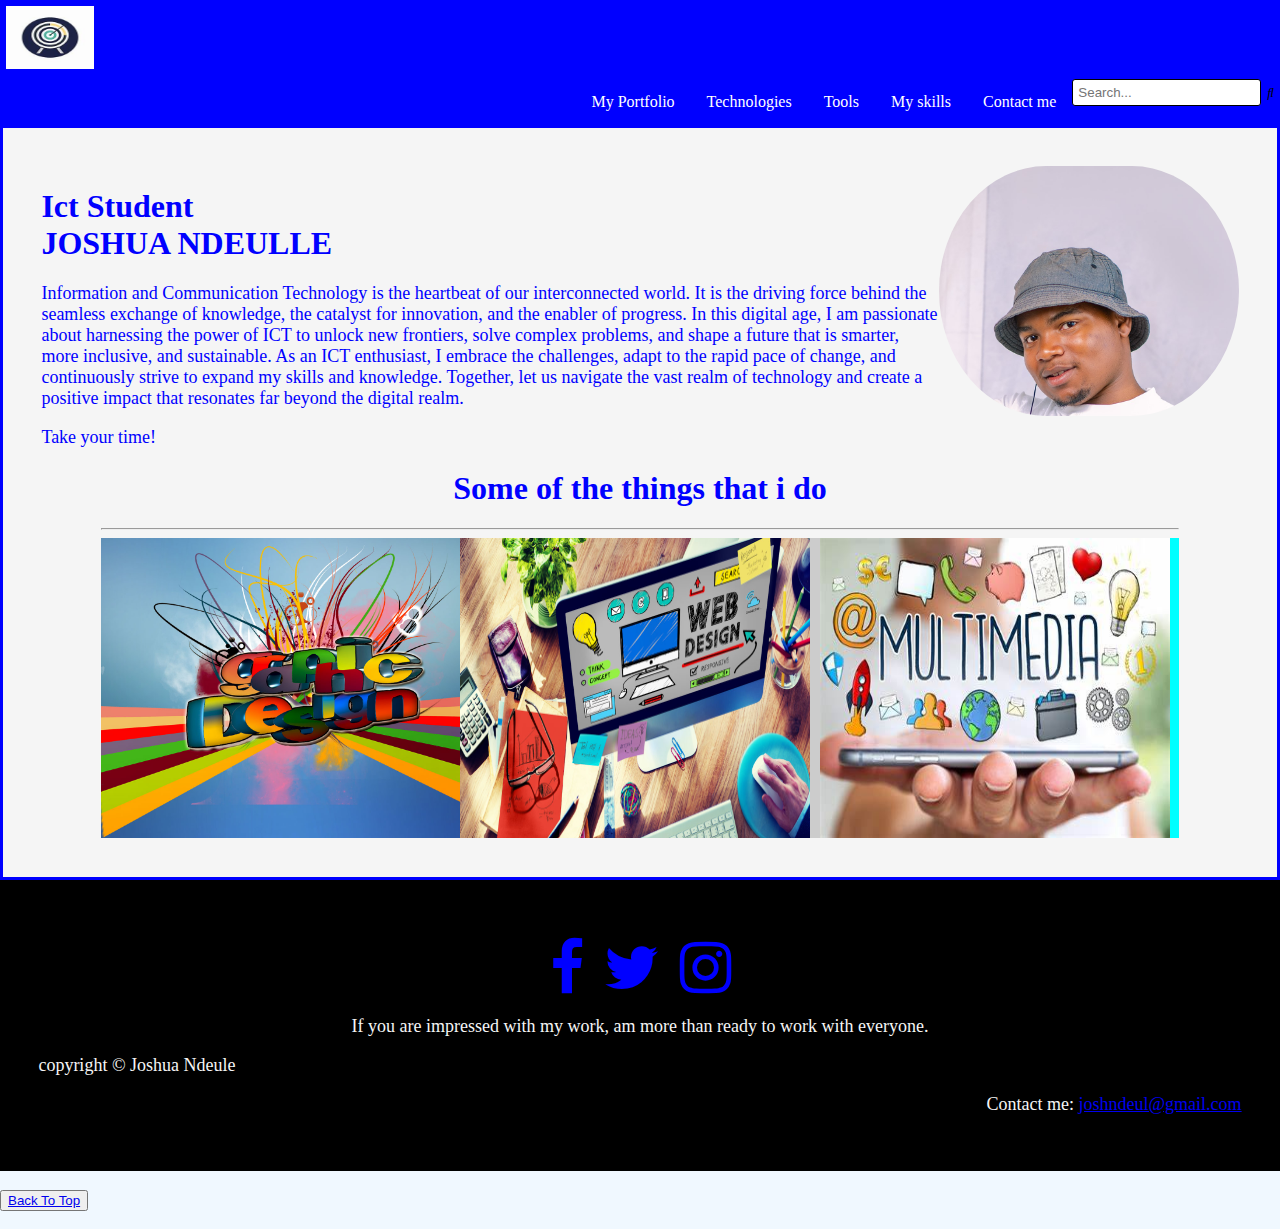
<file: index.html>
<!DOCTYPE html>
<html lang="en">
<head>
    <meta charset="UTF-8">
    <meta http-equiv="X-UA-Compatible" content="IE=edge">
    <meta name="viewport" content="width=device-width, initial-scale=1.0">
    <link rel="stylesheet" href="style.css">
    <link rel="stylesheet" href="https://cdnjs.cloudflare.com/ajax/libs/font-awesome/4.7.0/css/font-awesome.min.css">
    <title>My Portfolio</title>
</head>
<body>
    <div class="content-container">
        <div class="nav">
            <img class="topImage" src="Icon.jpg" alt="Simple icon" width="100" height="75">
            <nav aria-label="primaly-navigation"></nav>
             <ul>
                <li>
                    <form class="search-form">
                        <input type="text" placeholder="Search..." />
                        <button type="submit"><i class="fas fa-search"></i></button>
                      </form>
                </li>
                <li>
                    <a href="contact.html">Contact me</a>
                </li>
                <li>
                    <a href="myskills.html">My skills</a>
                </li>
                <li>
                    <a href="tools.html">Tools</a>
                </li>
                <li>
                    <a href="technologies.html">Technologies</a>
                </li>
                <li>
                    <a href="/">My Portfolio</a>
                </li>
               </ul>
            </div>
        </div>
        <div class="content">
           <!-- <figure>
                <center><img src="R.png" alt="Some random html and css photo" width="50%" height="50%"></center>
                <figcaption>
                <center> Complete Web interface </center>

                </figcaption>
            </figure> -->
            <img class="Daimage" src="Jme.jpg" alt="Joshua" width="300" height="250">
            <h1>
                Ict Student <br>
                JOSHUA NDEULLE
            </h1>
            <P>
                Information and Communication Technology is the heartbeat of our interconnected world. It is the driving force behind the seamless exchange of knowledge, the catalyst for innovation, and the enabler of progress. In this digital age, I am passionate about harnessing the power of ICT to unlock new frontiers, solve complex problems, and shape a future that is smarter, more inclusive, and sustainable. As an ICT enthusiast, I embrace the challenges, adapt to the rapid pace of change, and continuously strive to expand my skills and knowledge. Together, let us navigate the vast realm of technology and create a positive impact that resonates far beyond the digital realm.
            </P>
            <p>Take your time!</p>






            <div class="skill">
                <h1 style="text-align: center;" onmouseover="change(this)" onmouseout="ngecha(this)">Some of the things that i do</h1>
                <hr>
                <div class="clearfix">
                    <div class="box" style="background-color:blue">
                        <img src="design.jpg" alt="Graphic-design pic" width="400" height="300">
                        
                    </div>
                    <div class="box" style="background-color:#ccc">
                    <!-- <img src="first.jpg" alt="Some random picture" width="100%" height="100%"> --> 
                    <img src="Web.jpg" alt="Web-design pic" width="350" height="300">
                    </div>
                    <div class="box" style="background-color: aqua;">
                     <img src="Multimedia.jpg" alt="Multimedia pics" width="350" height="300">
                    </div>
                    
                  </div>
                  
            </div>
        </div>
    <footer>
    <div class="likeFooter">
        <div class="social-icons">
            <a href="https://www.facebook.com"><i class="fa fa-facebook"></i></a>
            <a href="https://www.twitter.com"><i class="fa fa-twitter"></i></a>
            <a href="https://www.instagram.com"><i class="fa fa-instagram"></i></a>
          </div>

          <p style="text-align: center;justify-content: center;"  >If you are impressed with my work, am more than ready to work with everyone. </p>
          <p>copyright &copy; Joshua Ndeule </p>
          <p style="text-align: right;">Contact me: <a href="mailto:joshndeule@gmail.com">joshndeul@gmail.com</a></p>
    </div>
    <p>
       <button> <a href="#">Back To Top</a></button>
    </p>
    </footer>
   <script>
    function change(obj)
    {
        obj.innerHTML="Am Awesome you know right?!!"
    }
    function ngecha(obj)
    {
        obj.innerHTML = "Check my skills section to see more"
    }
   </script>
  
</body>
</html>
</file>
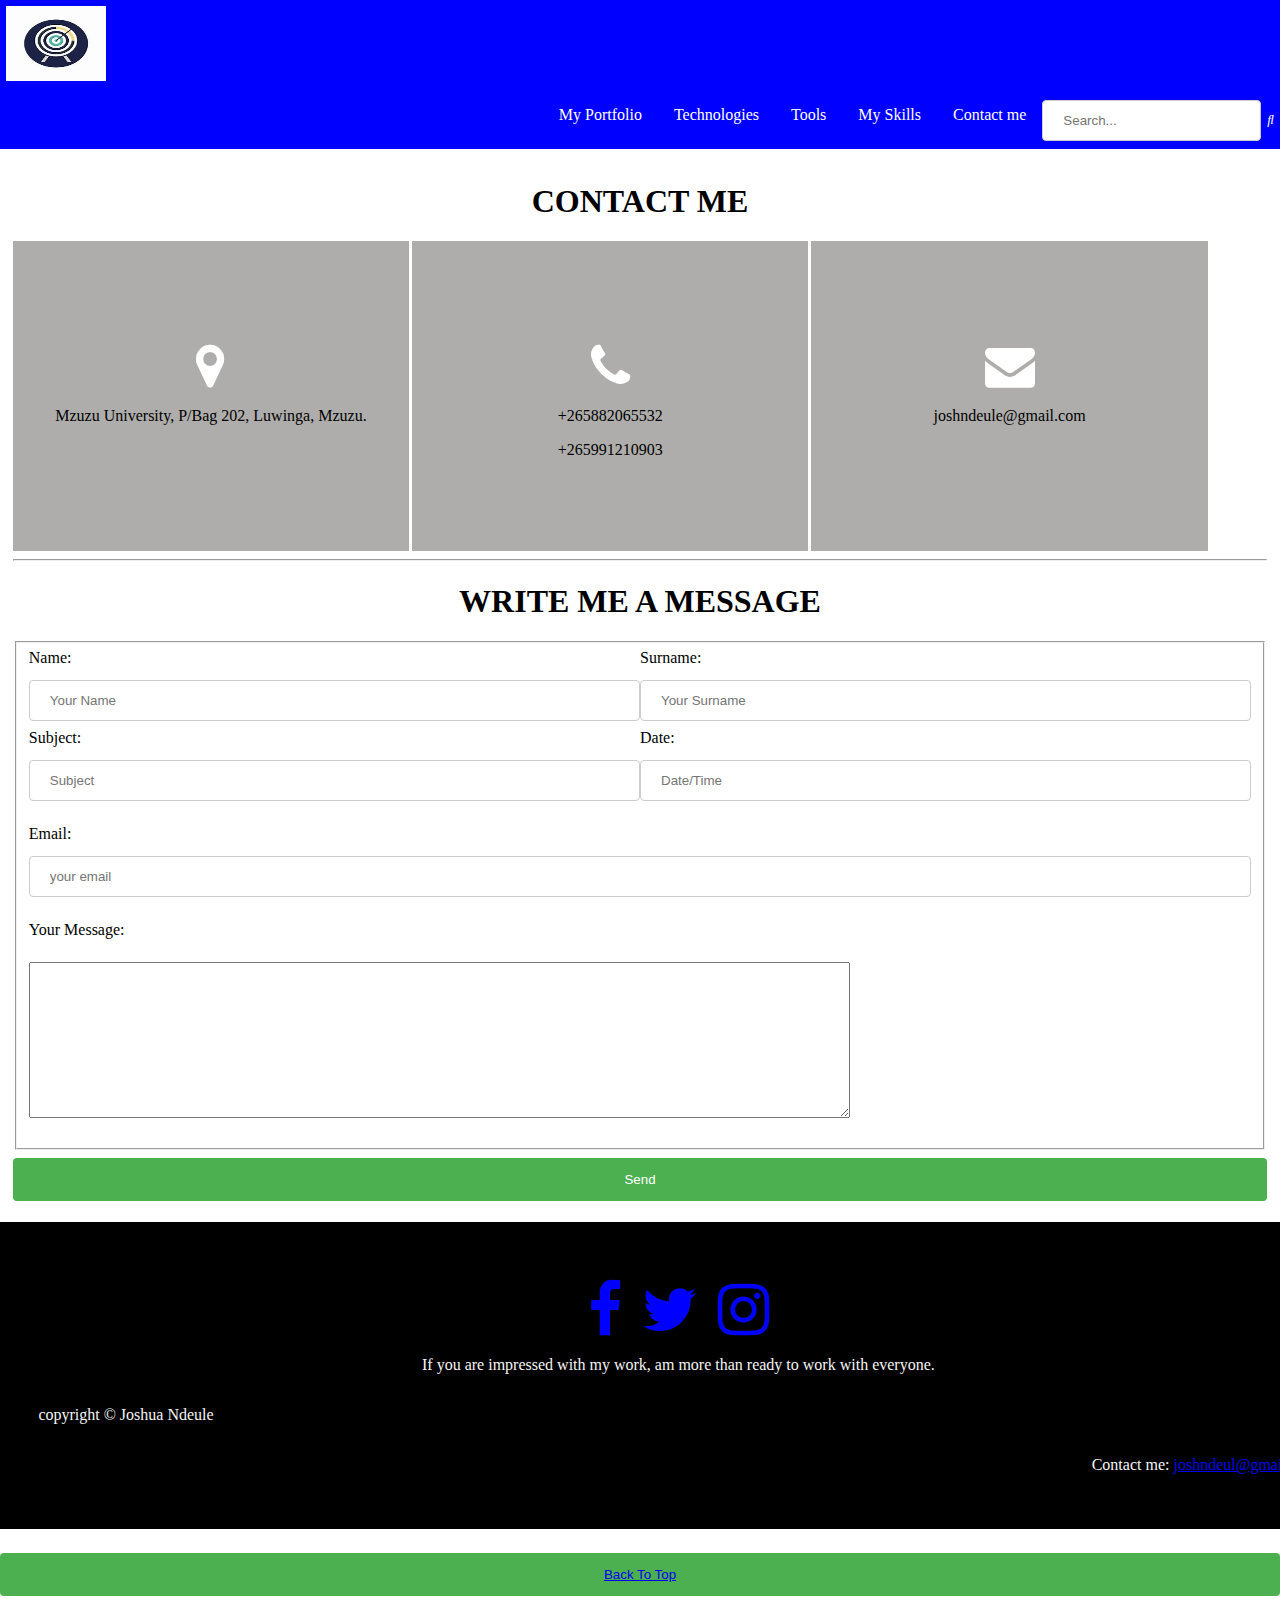
<file: contact.html>
<!DOCTYPE html>
<html lang="en">
<head>
    <meta charset="UTF-8">
    <meta http-equiv="X-UA-Compatible" content="IE=edge">
    <meta name="viewport" content="width=device-width, initial-scale=1.0">
    <link rel="stylesheet" href="https://cdnjs.cloudflare.com/ajax/libs/font-awesome/4.7.0/css/font-awesome.min.css">
    <title>Contact me</title>
    <style>
        body {
    margin: 0;
    padding: 0;
  }

  .container {
    display: grid;
    width: 100%;
    height: 100%;
    word-wrap: normal;
  }
  .topImage{
padding: 0.5%;

}
  .nav {
  background-color: blue;
  border-style:  solid blue;
  color: whitesmoke;
}
.nav ul {
  list-style-type: none;
  margin: 0;
  padding: 0;
  overflow: hidden;
  background-color: #333;
  background-color: blue;
}

.nav li {
  float: right;
  text-align: center;
}

.nav a {
  display: inline-block;
  color: white;
  text-align: center;
  padding: 14px 16px;
  text-decoration: none;
}

li a:hover {
  background-color: #00222f;
}
li a:active{
    background-color: #04AA6D;
}
.search-form {
display: flex;
align-items: center;
}

.search-form input {
padding: 5px;
border: 1px solid black;
border-radius: 3px;
}

.search-form button {
background-color: blue;
border: none;
cursor: pointer;
}
li a:visited {
  color: whitesmoke;
}
li a:active {
  background-color: #00222f;
}
.content {
  box-sizing: border-box;
  padding: 1%;
}
.largecontainer::after {
  content: "";
  clear: both;
  display: table;
  
}
.wordcontainer{
  float: left;
  width: 30%;
  height: 200px;
  padding: 10px;
  background-color: #aeadab;
  margin-right: 3px;
  text-align: center;
  padding-top: 100px;
}
h1{
    text-align: center;
}
i{
    color: white;
    font-size: px;
    
}
.fa.fa-envelope, .fa.fa-phone, .fa.fa-map-marker{
    font-size: 50px;
}
.form-row {
  display: flex;
  justify-content: space-between;
}

.form-group {
  flex: 0.5;
  margin-right: 0.5px; /* Adjust the value for spacing between the fields */
}

label {
  display: block;
  margin-bottom: 5px;
}

input {
  width: 50%;
  
}
input[type=text],[type=email], [type=datetime], select {
  width: 100%;
  padding: 12px 20px;
  margin: 8px 0;
  display: inline-block;
  border: 1px solid #ccc;
  border-radius: 4px;
  box-sizing: border-box;
}
.button[type=submit] {
  width: 100%;
  background-color: #4CAF50;
  color: white;
  padding: 14px 20px;
  margin: 8px 0;
  border: none;
  border-radius: 4px;
  cursor: pointer;
}
.likeFooter {
  display: grid;
  background-color: black;
  border-style: solid black;
  color: whitesmoke;
  padding: 3%;
  width: 100%;
  height: 100%;
}
.social-icons {
  display: flex;
  justify-content: center;
  align-items: center;
  margin-top: 20px;
}
.social-icons a {
  display: inline-block;
  margin: 0 10px;
}

.social-icons i {
  color: blue ;
  font-size: 60px;
}
  </style>
</head>
<body>
    <div class="container">
        <div class="nav">
            <img class="topImage" src="Icon.jpg" alt="Simple icon" width="100" height="75">
            <nav aria-label="primaly-navigation"></nav>
             <ul>
                <li>
                    <form class="search-form">
                        <input type="text" placeholder="Search..." />
                        <button type="submit"><i class="fas fa-search"></i></button>
                      </form>
                </li>
                <li>
                    <a href="contact.html">Contact me</a>
                </li>
                <li>
                    <a href="myskills.html">My Skills</a>
                </li>
                <li>
                    <a href="tools.html">Tools</a>
                </li>
                <li>
                    <a href="technologies.html">Technologies</a>
                </li>
                <li>
                    <a href="index.html">My Portfolio</a>
                </li>
               </ul>
            </div>
    </div>
    <div class="content">
    <h1>CONTACT ME</h1>
    <div class="largecontainer">
        <div class="wordcontainer">
            <i class="fa fa-map-marker"></i>
            <p>Mzuzu University, P/Bag 202, Luwinga, Mzuzu.</p>
        </div>
        <div class="wordcontainer">
            <i class="fa fa-phone"></i>
            <p>+265882065532</p>
            <p>+265991210903</p>
        </div>
        <div class="wordcontainer">
            <i class="fa fa-envelope"></i>
            <p>joshndeule@gmail.com</p>
        </div>
    </div>
    <hr>
    <h1>WRITE ME A MESSAGE</h1>
    <form id="jform" onsubmit="validateForm()">
     <fieldset>
    <div class="form-row">
        <div class="form-group">
            <label for="name">Name:</label>
            <input  type="text" id="name" name="name" placeholder="Your Name" >
        </div>
        <div class="form-group">
            <label for="surname">Surname:</label>
            <input type="text" id="surname" name="surname" placeholder="Your Surname" >
          </div>
    </div>
    <div class="form-row">
        <div class="form-group">
            <label for="subject" >Subject:</label>
            <input type="text" id="subject" name="subject" placeholder="Subject" >
        </div>
        <div class="form-group">
            <label for="date">Date:</label>
            <input type="datetime" id="datetime" name="datetime" placeholder="Date/Time" >
          </div>
    </div>
    <p>
        <label for="email">Email:</label>
        <input type="email" name="email" id="email" placeholder="your email" >
    </p>
    <p>
        <label for="message">Your Message:</label>
        <br>
        <textarea type="message" id="message" cols="100" rows="10" placehoder="Type your message here"></textarea>
    </p>
    </fieldset>
        <button class="button" type="submit" value="submit" onclick="myFuction()">Send</button>
</form>
</div>
<footer>
    <div class="likeFooter">
        <div class="social-icons">
            <a href="https://www.facebook.com"><i class="fa fa-facebook"></i></a>
            <a href="https://www.twitter.com"><i class="fa fa-twitter"></i></a>
            <a href="https://www.instagram.com"><i class="fa fa-instagram"></i></a>
          </div>

          <p style="text-align: center;justify-content: center;"  >If you are impressed with my work, am more than ready to work with everyone. </p>
          <p>copyright &copy; Joshua Ndeule </p>
          <p style="text-align: right;">Contact me: <a href="mailto:joshndeule@gmail.com">joshndeul@gmail.com</a></p>
    </div>
    <p>
       <button class="button" type="submit" > <a href="#">Back To Top</a> </button>
    </p>
    </footer>
    <script>
      document.getElementById("jForm").addEventListener("submit", function(event) {
      event.preventDefault(); 

      
      validateForm();
      });
      function validateForm() {
        var name = document.getElementById("name").value;
        var surname = document.getElementById("surname").value;
        var email = document.getElementById("email").value;
        var datetime = document.getElementById("datetime").value;
        var subject = document.getElementById("subject").value;
        var message = document.getElementById("message").value;

        if (name === "" ||surname ==="" || email === "" || datetime === "" || subject === "" || message ==="") {
          alert("Please fill in all fields");
          return false;
        }

        document.getElementById("jForm").submit();
      }
    </script>
</body>
</html>
</file>
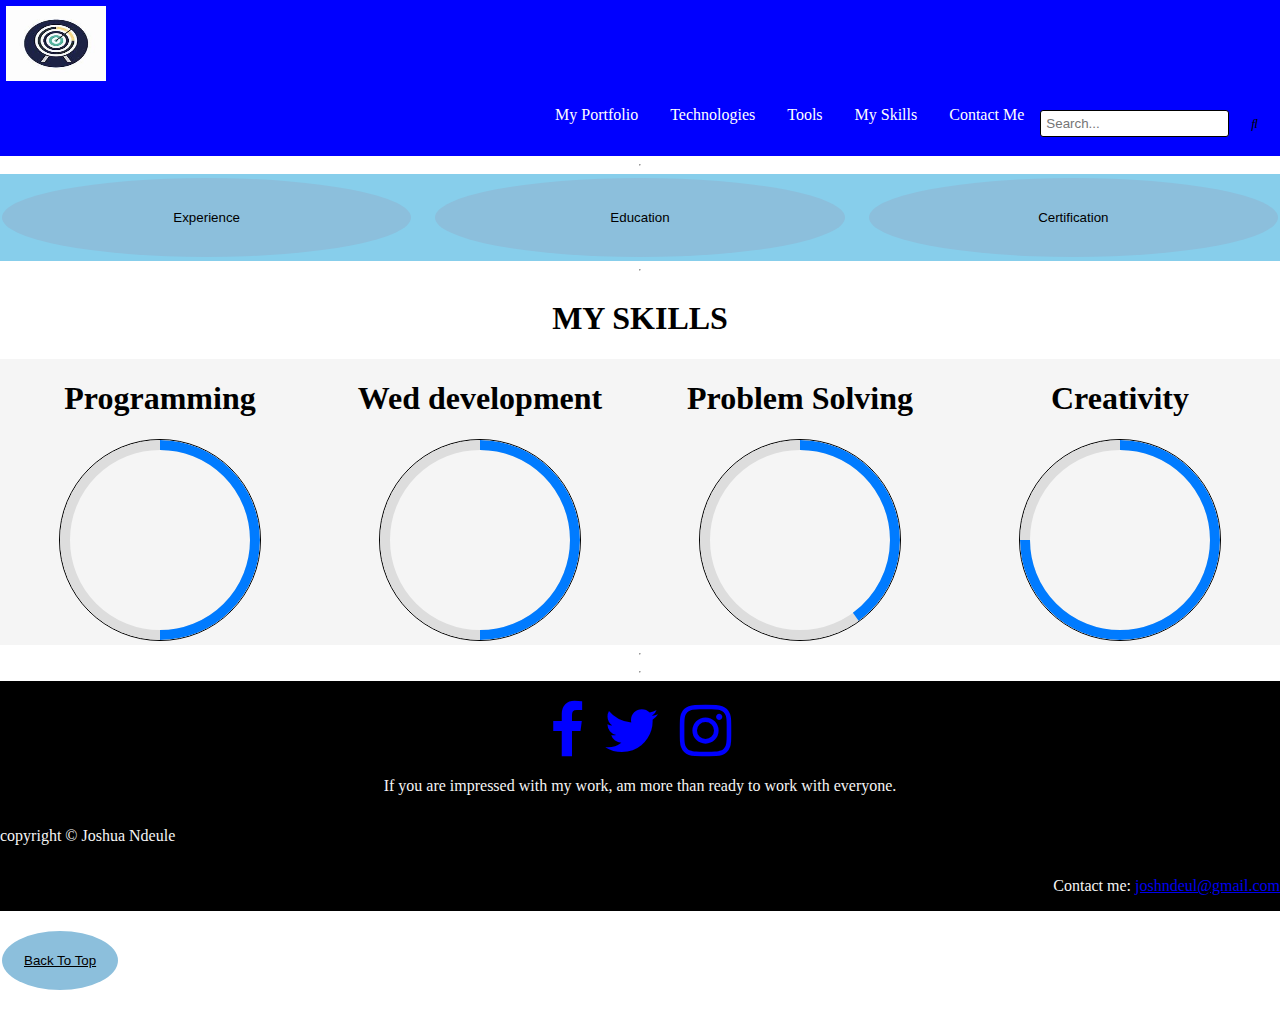
<file: myskills.html>
<!DOCTYPE html>
<html lang="en">
<head>
    <meta charset="UTF-8">
    <meta http-equiv="X-UA-Compatible" content="IE=edge">
    <meta name="viewport" content="width=device-width, initial-scale=1.0">
    <link rel="stylesheet" href="https://cdnjs.cloudflare.com/ajax/libs/font-awesome/4.7.0/css/font-awesome.min.css">
    <title>My Skills</title>
    <style>
          body {
      margin: 0%;
      padding: 0;
    }

    .container {
      display: grid;
      width: 100%;
      height: 100%;
      word-wrap: normal;
    }
    .topImage{
       padding: 0.5%;
  
}
    .nav {
    background-color: blue;
    border-style:  solid blue;
    color: whitesmoke;
}
.nav ul {
    list-style-type: none;
    margin: 0;
    padding: 0;
    overflow: hidden;
    background-color: #333;
    background-color: blue;
  }

 .nav li {
    float: right;
    text-align: center;
  }

  .nav a {
    display: inline-block;
    color: white;
    text-align: center;
    padding: 14px 16px;
    text-decoration: none;
  }

  li a:hover {
    background-color: #00222f;
  }
  .search-form {
  display: flex;
  align-items: center;
}

.search-form input {
  padding: 5px;
  border: 1px solid black;
  border-radius: 3px;
}

.search-form button {
  background-color: blue;
  border: none;
  cursor: pointer;
}
li a:visited {
    color: whitesmoke;
  }
  li a:active {
    background-color: #00222f;
  }
  .grid {
            display: grid;
            grid-template-columns: repeat(3, 1fr);
            gap: 20px;
        }
        .all{
            display: grid;
            background-color: skyblue;
            width: 100%;
            height: 100%;
            padding: 0;
        }
        
        .title {
            cursor: pointer;
            background-color: #8CBFDC;
            padding: 10px;
            text-align: center;
        }
          .content {
            display: none;
            padding: 10px;
            background-color: white;
        }
        button{
           background-color: #8CBFDC;
           border-color: transparent;
           border-radius: 50%;
           margin: 4px 2px;
           cursor: pointer;
           padding: 20px;
           
        }
        canvas {
            border: 1px solid #000;
            border-radius: 50%;
        }
        .mainone{
            display:grid;
            width: 100%;
            height: 100%;
            grid-template-columns: 1fr 1fr 1fr 1fr;
            padding-left: 0;
            padding-right: 5%;
        }
        #first{
            background-color: whitesmoke;
            text-align: center;
        }
        #second{
            background-color: whitesmoke;
            text-align: center;
        }
        #third{
            background-color: whitesmoke;
            text-align: center;
        }
        #forth{
            background-color: whitesmoke;
            text-align: center;
        }
        .likeFooter {
            display: grid;
  background-color: black;
  border-style: solid black;
  color: whitesmoke;
  padding: 0;
  width: 100%;
}
.social-icons {
  display: flex;
  justify-content: center;
  align-items: center;
  margin-top: 20px;
}

.social-icons a {
  display: inline-block;
  margin: 0 10px;
}

.social-icons i {
  color: blue ;
  font-size: 60px;
}

    </style>
</head>
<body>
    <div class="container">
        <div class="nav">
            <img class="topImage" src="Icon.jpg" alt="Simple icon" width="100" height="75">
            <nav aria-label="primaly-navigation"></nav>
             <ul>
                <li>
                    <form class="search-form">
                        <input type="text" placeholder="Search..." />
                        <button type="submit"><i class="fas fa-search"></i></button>
                      </form>
                </li>
                <li>
                    <a href="contact.html">Contact Me</a>
                </li>
                <li>
                    <a href="myskills.html">My Skills</a>
                </li>
                <li>
                    <a href="tools.html">Tools</a>
                </li>
                <li>
                    <a href="technologies.html">Technologies</a>
                </li>
                <li>
                    <a href="index.html">My Portfolio</a>
                </li>
               </ul>
            </div>
            <hr>
            <div class="all">
              <div class="grid">
                <button>  <div class="title"  onclick="toggleContent(0)">Experience</div> </button>
                <button> <div class="title" onclick="toggleContent(1)">Education</div> </button>
                <button> <div class="title" onclick="toggleContent(2)">Certification</div> </button>
              </div>
              
              <div class="content" id="content1">
                  <h1>Experience</h1>
                  <p>As an enthusiastic professional in the field of Information and Communication Technology (ICT), I have gained valuable experience and honed my skills in various programming languages and technologies. My expertise lies in JavaScript, CSS, HTML, and Java, which have allowed me to develop dynamic and interactive web applications, as well as contribute to the development of robust software solutions. My experience in JavaScript, CSS, HTML, and Java, combined with my strong problem-solving and communication skills, has allowed me to thrive in the ever-evolving field of ICT. I am passionate about staying up-to-date with the latest technologies and trends, continuously enhancing my skills to deliver innovative and impactful solutions. I look forward to leveraging my expertise to contribute to exciting projects and drive technological advancements in the ICT industry.
          
                  </p>
              </div>
              <div class="content" id="content2">
                  <h>Education</h>
                  <p>Am an ICT student at Mzuzu University, Malawi.</p>
              </div>
              <div class="content" id="content3">
                  <h1>Certification</h1>
                  <p>None as of now</p>
              </div>
              </div>
              <hr>

                 <h1 style="text-align: center;">MY SKILLS</h1>
                 
              <div class="mainone">
                <div id="first">
                    <h1>Programming</h1>
                    <canvas id="progressCircle" width="200" height="200"></canvas>
            </div> 
            <div id="second">
                <h1>Wed development</h1>
                <canvas id="progressCircle1" width="200" height="200"></canvas>
            </div>
            <div id="third">
                <h1>Problem Solving</h1>
                <canvas id="progressCircle2" width="200" height="200"></canvas>
            </div>
            <div id="forth">
                <h1>Creativity</h1>
                <canvas id="progressCircle3" width="200" height="200"></canvas>
            </div>
            </div>
            <hr>
            <hr>
            <footer>
                <div class="likeFooter">
                    <div class="social-icons">
                        <a href="https://www.facebook.com"><i class="fa fa-facebook"></i></a>
                        <a href="https://www.twitter.com"><i class="fa fa-twitter"></i></a>
                        <a href="https://www.instagram.com"><i class="fa fa-instagram"></i></a>
                      </div>
            
                      <p style="text-align: center;justify-content: center;"  >If you are impressed with my work, am more than ready to work with everyone. </p>
                      <p>copyright &copy; Joshua Ndeule </p>
                      <p style="text-align: right;">Contact me: <a href="mailto:joshndeule@gmail.com">joshndeul@gmail.com</a></p>
                </div>
                <p>
                   <button > <a style="color: black;" href="#">Back To Top</a></button>
                </p>
                </footer>
           
              <script>
                  function toggleContent(index) {
                      var contentElements = document.getElementsByClassName('content');
                      for (var i = 0; i < contentElements.length; i++) {
                          if (i === index) {
                              contentElements[i].style.display = 'block';
                          } else {
                              contentElements[i].style.display = 'none';
                          }
                      }
                  }
                  function drawProgressCircle(canvas, percentage) {
            var context = canvas.getContext('2d');
            var x = canvas.width / 2;
            var y = canvas.height / 2;
            var radius = (canvas.width - 10) / 2; // Subtracting 10 to leave some margin for the border
             context.clearRect(0, 0, canvas.width, canvas.height);

            // Draw the background circle
            context.beginPath();
            context.arc(x, y, radius, 0, 2 * Math.PI);
            context.lineWidth = 10;
            context.strokeStyle = '#ddd';
            context.stroke();

            // Draw the progress arc
            context.beginPath();
            context.arc(x, y, radius, -0.5 * Math.PI, (2 * percentage / 100 - 0.5) * Math.PI);
            context.lineWidth = 10;
            context.strokeStyle = '#007bff';
            context.stroke();
        }
           // Usage example
        var progress = 50; // Progress percentage
        var canvas = document.getElementById('progressCircle');
        drawProgressCircle(canvas, progress);

        function drawProgressCircle(canvas, percentage) {
            var context = canvas.getContext('2d');
            var x = canvas.width / 2;
            var y = canvas.height / 2;
            var radius = (canvas.width - 10) / 2; // Subtracting 10 to leave some margin for the border
             context.clearRect(0, 0, canvas.width, canvas.height);

            // Draw the background circle
            context.beginPath();
            context.arc(x, y, radius, 0, 2 * Math.PI);
            context.lineWidth = 10;
            context.strokeStyle = '#ddd';
            context.stroke();

            // Draw the progress arc
            context.beginPath();
            context.arc(x, y, radius, -0.5 * Math.PI, (2 * percentage / 100 - 0.5) * Math.PI);
            context.lineWidth = 10;
            context.strokeStyle = '#007bff';
            context.stroke();
        }
           // Usage example
        var progress = 50; // Progress percentage
        var canvas = document.getElementById('progressCircle1');
        drawProgressCircle(canvas, progress);
        function drawProgressCircle(canvas, percentage) {
            var context = canvas.getContext('2d');
            var x = canvas.width / 2;
            var y = canvas.height / 2;
            var radius = (canvas.width - 10) / 2; // Subtracting 10 to leave some margin for the border
             context.clearRect(0, 0, canvas.width, canvas.height);

            // Draw the background circle
            context.beginPath();
            context.arc(x, y, radius, 0, 2 * Math.PI);
            context.lineWidth = 10;
            context.strokeStyle = '#ddd';
            context.stroke();

            // Draw the progress arc
            context.beginPath();
            context.arc(x, y, radius, -0.5 * Math.PI, (2 * percentage / 100 - 0.5) * Math.PI);
            context.lineWidth = 10;
            context.strokeStyle = '#007bff';
            context.stroke();
        }
           // Usage example
        var progress = 40; // Progress percentage
        var canvas = document.getElementById('progressCircle2');
        drawProgressCircle(canvas, progress);
        function drawProgressCircle(canvas, percentage) {
            var context = canvas.getContext('2d');
            var x = canvas.width / 2;
            var y = canvas.height / 2;
            var radius = (canvas.width - 10) / 2; // Subtracting 10 to leave some margin for the border
             context.clearRect(0, 0, canvas.width, canvas.height);

            // Draw the background circle
            context.beginPath();
            context.arc(x, y, radius, 0, 2 * Math.PI);
            context.lineWidth = 10;
            context.strokeStyle = '#ddd';
            context.stroke();

            // Draw the progress arc
            context.beginPath();
            context.arc(x, y, radius, -0.5 * Math.PI, (2 * percentage / 100 - 0.5) * Math.PI);
            context.lineWidth = 10;
            context.strokeStyle = '#007bff';
            context.stroke();
        }
           // Usage example
        var progress = 75; // Progress percentage
        var canvas = document.getElementById('progressCircle3');
        drawProgressCircle(canvas, progress);
              </script>
    </div>
   
</body>
</html>
</file>
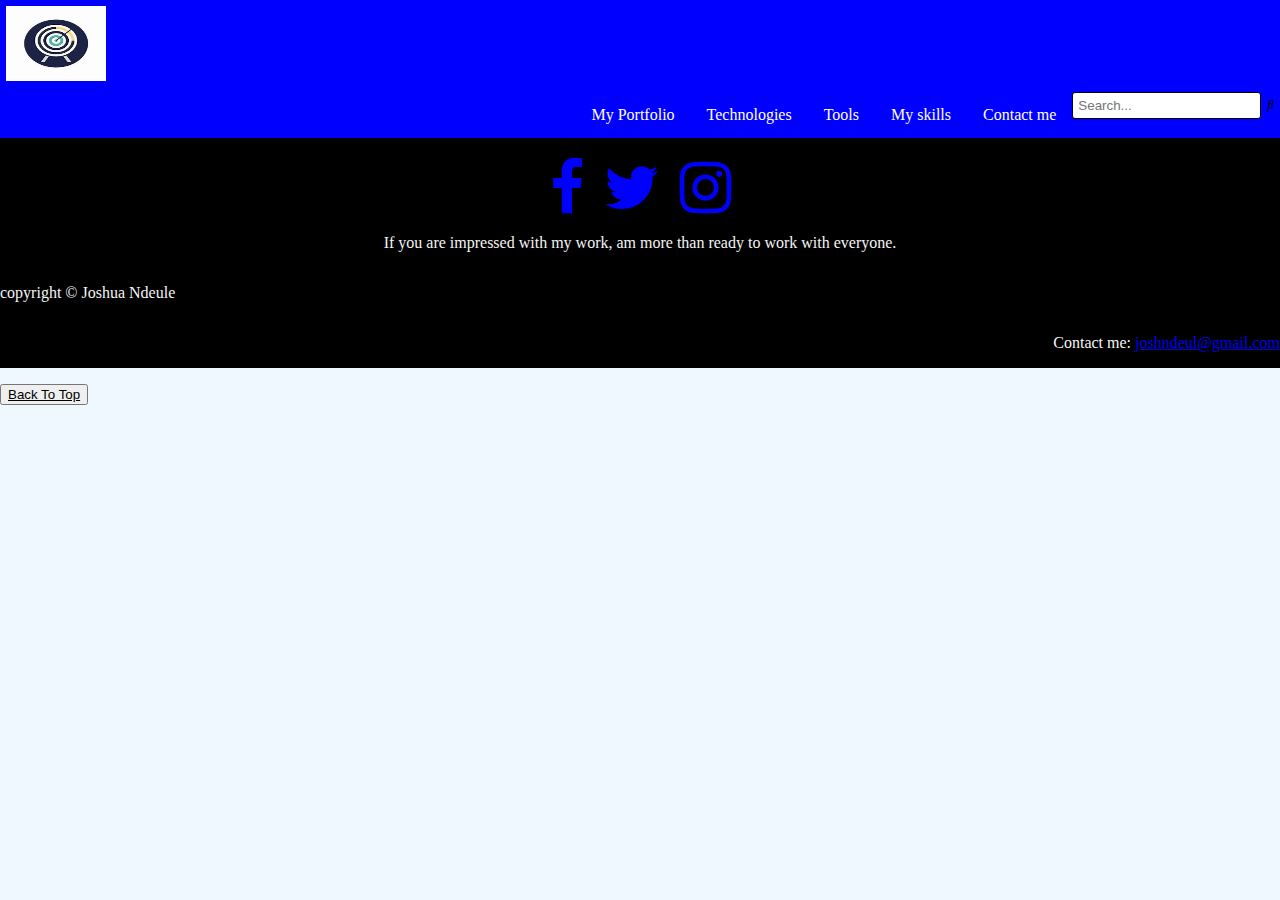
<file: technologies.html>
<!DOCTYPE html>
<html lang="en">
<head>
    <meta charset="UTF-8">
    <meta http-equiv="X-UA-Compatible" content="IE=edge">
    <meta name="viewport" content="width=device-width, initial-scale=1.0">
    <title>Technologies</title>
    <link rel="stylesheet" href="https://cdnjs.cloudflare.com/ajax/libs/font-awesome/4.7.0/css/font-awesome.min.css">
    <style>
          body{
    background-color: aliceblue;
    margin: 0px;
}
.content-container{
  display: grid;
  width: 100%;
  height: 100%;
  
}
.nav {
    background-color: blue;
    border-style:  solid blue;
    color: whitesmoke;
}
.nav ul {
    list-style-type: none;
    margin: 0;
    padding: 0;
    overflow: hidden;
    background-color: #333;
    background-color: blue;
  }

 .nav li {
    float: right;
    text-align: center;
  }

  .nav a {
    display: inline-block;
    color: white;
    text-align: center;
    padding: 14px 16px;
    text-decoration: none;
  }

  li a:hover {
    background-color: #00222f;
  }
  li a:hover {
    background-color: #00222f;
  }
  li a:visited {
    color: whitesmoke;
  }
  li a:active {
    background-color: #00222f;
  }
  .topImage{
  padding: 0.5%;
  
}
.search-form {
  display: flex;
  align-items: center;
}

.search-form input {
  padding: 5px;
  border: 1px solid black;
  border-radius: 3px;
}

.search-form button {
  background-color: blue;
  border: none;
  cursor: pointer;
}
.likeFooter {
    display: grid;
  background-color: black;
  border-style: solid black;
  color: whitesmoke;
  padding: 0;
  width: 100%;
}
.social-icons {
  display: flex;
  justify-content: center;
  align-items: center;
  margin-top: 20px;
}

.social-icons a {
  display: inline-block;
  margin: 0 10px;
}

.social-icons i {
  color: blue ;
  font-size: 60px;
}

    </style>
</head>
<body>
    <div class="content-container">
        <div class="nav">
            <img class="topImage" src="Icon.jpg" alt="Simple icon" width="100" height="75">
            <nav aria-label="primaly-navigation"></nav>
             <ul>
                <li>
                    <form class="search-form">
                        <input type="text" placeholder="Search..." />
                        <button type="submit"><i class="fas fa-search"></i></button>
                      </form>
                </li>
                <li>
                    <a href="contact.html">Contact me</a>
                </li>
                <li>
                    <a href="myskills.html">My skills</a>
                </li>
                <li>
                    <a href="tools.html">Tools</a>
                </li>
                <li>
                    <a href="technologies.html">Technologies</a>
                </li>
                <li>
                    <a href="index.html">My Portfolio</a>
                </li>
               </ul>
            </div>





            <footer>
                <div class="likeFooter">
                    <div class="social-icons">
                        <a href="https://www.facebook.com"><i class="fa fa-facebook"></i></a>
                        <a href="https://www.twitter.com"><i class="fa fa-twitter"></i></a>
                        <a href="https://www.instagram.com"><i class="fa fa-instagram"></i></a>
                      </div>
            
                      <p style="text-align: center;justify-content: center;"  >If you are impressed with my work, am more than ready to work with everyone. </p>
                      <p>copyright &copy; Joshua Ndeule </p>
                      <p style="text-align: right;">Contact me: <a href="mailto:joshndeule@gmail.com">joshndeul@gmail.com</a></p>
                </div>
                <p>
                   <button > <a style="color: black;" href="#">Back To Top</a></button>
                </p>
                </footer>
</body>
</html>
</file>
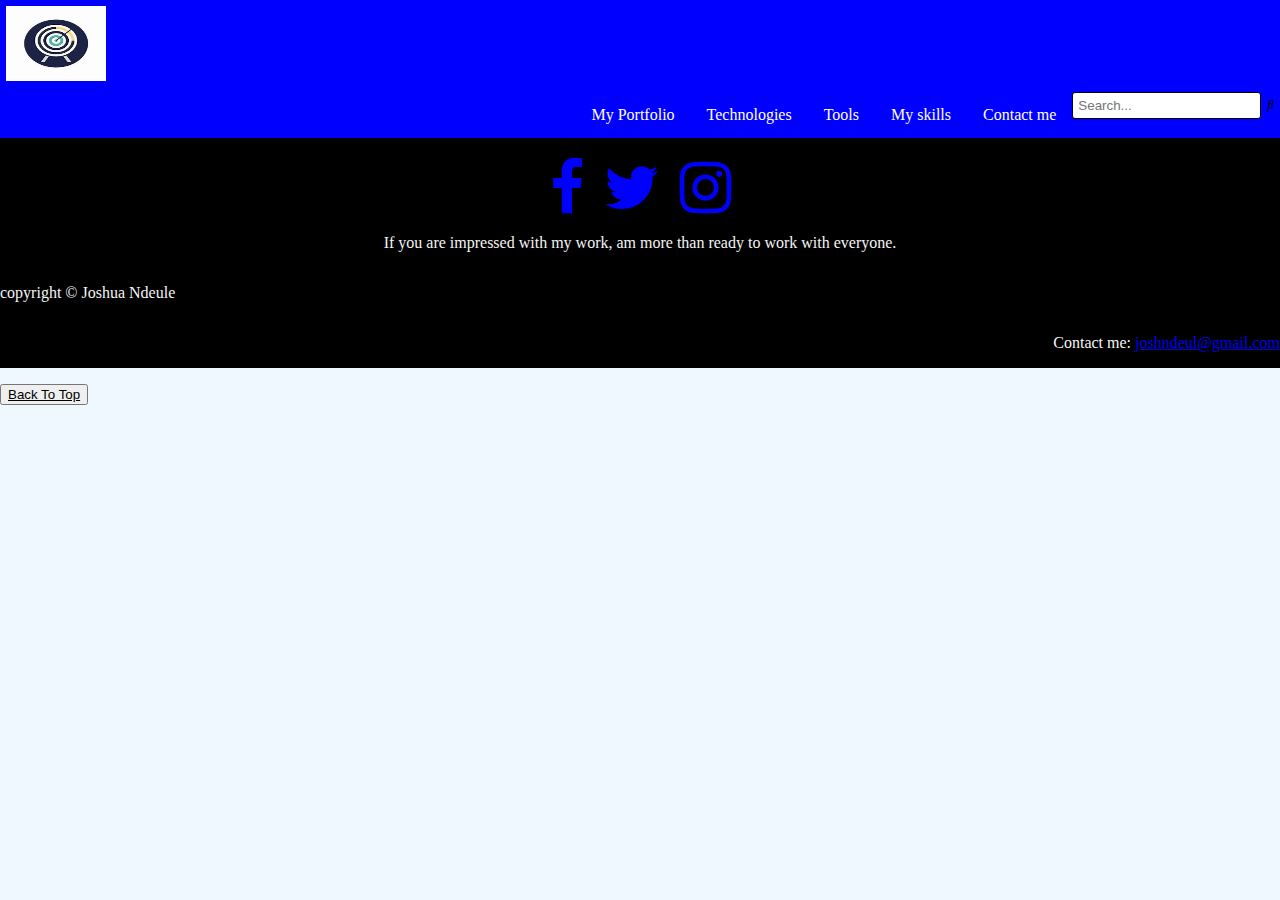
<file: tools.html>
<!DOCTYPE html>
<html lang="en">
<head>
    <meta charset="UTF-8">
    <meta http-equiv="X-UA-Compatible" content="IE=edge">
    <meta name="viewport" content="width=device-width, initial-scale=1.0">
    <title>Document</title>
    <link rel="stylesheet" href="https://cdnjs.cloudflare.com/ajax/libs/font-awesome/4.7.0/css/font-awesome.min.css">
    <style>
        body{
    background-color: aliceblue;
    margin: 0px;
}
.content-container{
  display: grid;
  width: 100%;
  height: 100%;
  
}
.nav {
    background-color: blue;
    border-style:  solid blue;
    color: whitesmoke;
}
.nav ul {
    list-style-type: none;
    margin: 0;
    padding: 0;
    overflow: hidden;
    background-color: #333;
    background-color: blue;
  }

 .nav li {
    float: right;
    text-align: center;
  }

  .nav a {
    display: inline-block;
    color: white;
    text-align: center;
    padding: 14px 16px;
    text-decoration: none;
  }

  li a:hover {
    background-color: #00222f;
  }
  li a:hover {
    background-color: #00222f;
  }
  li a:visited {
    color: whitesmoke;
  }
  li a:active {
    background-color: #00222f;
  }
  .topImage{
  padding: 0.5%;
  
}
.search-form {
  display: flex;
  align-items: center;
}

.search-form input {
  padding: 5px;
  border: 1px solid black;
  border-radius: 3px;
}

.search-form button {
  background-color: blue;
  border: none;
  cursor: pointer;
}
.likeFooter {
    display: grid;
  background-color: black;
  border-style: solid black;
  color: whitesmoke;
  padding: 0;
  width: 100%;
}
.social-icons {
  display: flex;
  justify-content: center;
  align-items: center;
  margin-top: 20px;
}

.social-icons a {
  display: inline-block;
  margin: 0 10px;
}

.social-icons i {
  color: blue ;
  font-size: 60px;
}

    </style>
</head>
<body>
    <div class="content-container">
        <div class="nav">
            <img class="topImage" src="Icon.jpg" alt="Simple icon" width="100" height="75">
            <nav aria-label="primaly-navigation"></nav>
             <ul>
                <li>
                    <form class="search-form">
                        <input type="text" placeholder="Search..." />
                        <button type="submit"><i class="fas fa-search"></i></button>
                      </form>
                </li>
                <li>
                    <a href="contact.html">Contact me</a>
                </li>
                <li>
                    <a href="myskills.html">My skills</a>
                </li>
                <li>
                    <a href="tools.html">Tools</a>
                </li>
                <li>
                    <a href="technologies.html">Technologies</a>
                </li>
                <li>
                    <a href="index.html">My Portfolio</a>
                </li>
               </ul>
            </div>





            <footer>
                <div class="likeFooter">
                    <div class="social-icons">
                        <a href="https://www.facebook.com"><i class="fa fa-facebook"></i></a>
                        <a href="https://www.twitter.com"><i class="fa fa-twitter"></i></a>
                        <a href="https://www.instagram.com"><i class="fa fa-instagram"></i></a>
                      </div>
            
                      <p style="text-align: center;justify-content: center;"  >If you are impressed with my work, am more than ready to work with everyone. </p>
                      <p>copyright &copy; Joshua Ndeule </p>
                      <p style="text-align: right;">Contact me: <a href="mailto:joshndeule@gmail.com">joshndeul@gmail.com</a></p>
                </div>
                <p>
                   <button > <a style="color: black;" href="#">Back To Top</a></button>
                </p>
                </footer>
</body>
</html>
</file>
<file: style.css>
body{
    background-color: aliceblue;
    margin: 0px;
}
.content-container{
  display: grid;
  width: 100%;
  height: 100%;
  
}
.nav {
    background-color: blue;
    border-style:  solid blue;
    color: whitesmoke;
}
.nav ul {
    list-style-type: none;
    margin: 0;
    padding: 0;
    overflow: hidden;
    background-color: #333;
    background-color: blue;
  }

 .nav li {
    float: right;
    text-align: center;
  }

  .nav a {
    display: inline-block;
    color: white;
    text-align: center;
    padding: 14px 16px;
    text-decoration: none;
  }

  li a:hover {
    background-color: #00222f;
  }
  li a:visited {
    color: whitesmoke;
  }
  li a:active {
    background-color: #00222f;
  }
  .content {
    background-color: whitesmoke;
    border-style: solid;
    padding: 3%;
    color: blue;
    overflow: auto;
  }
  .Daimage{
    float: right;
    border-radius: 50% / 70%;
  }
p{
  font-size: large;
  font-family: 'Times New Roman', Times, serif;
}
.clearfix::after {
  content: "";
  clear: both;
  display: table;
}
.box {
  float: left;
  width: 33.33%;
  padding: 0px;
  height: 300px;
  
}

*{
  box-sizing: border-box;
}
.skill {
  background-color: whitesmoke;
  padding-left: 5%;
  padding-right: 5%;
  justify-content: space-between;
}
.likeFooter {
  background-color: black;
  border-style: solid black;
  color: whitesmoke;
  padding: 3%;
  width: 100%;
}
.social-icons {
  display: flex;
  justify-content: center;
  align-items: center;
  margin-top: 20px;
}

.social-icons a {
  display: inline-block;
  margin: 0 10px;
}

.social-icons i {
  color: blue ;
  font-size: 60px;
}
.topImage{
  padding: 0.5%;
  
}
.search-form {
  display: flex;
  align-items: center;
}

.search-form input {
  padding: 5px;
  border: 1px solid black;
  border-radius: 3px;
}

.search-form button {
  background-color: blue;
  border: none;
  cursor: pointer;
}
</file>
